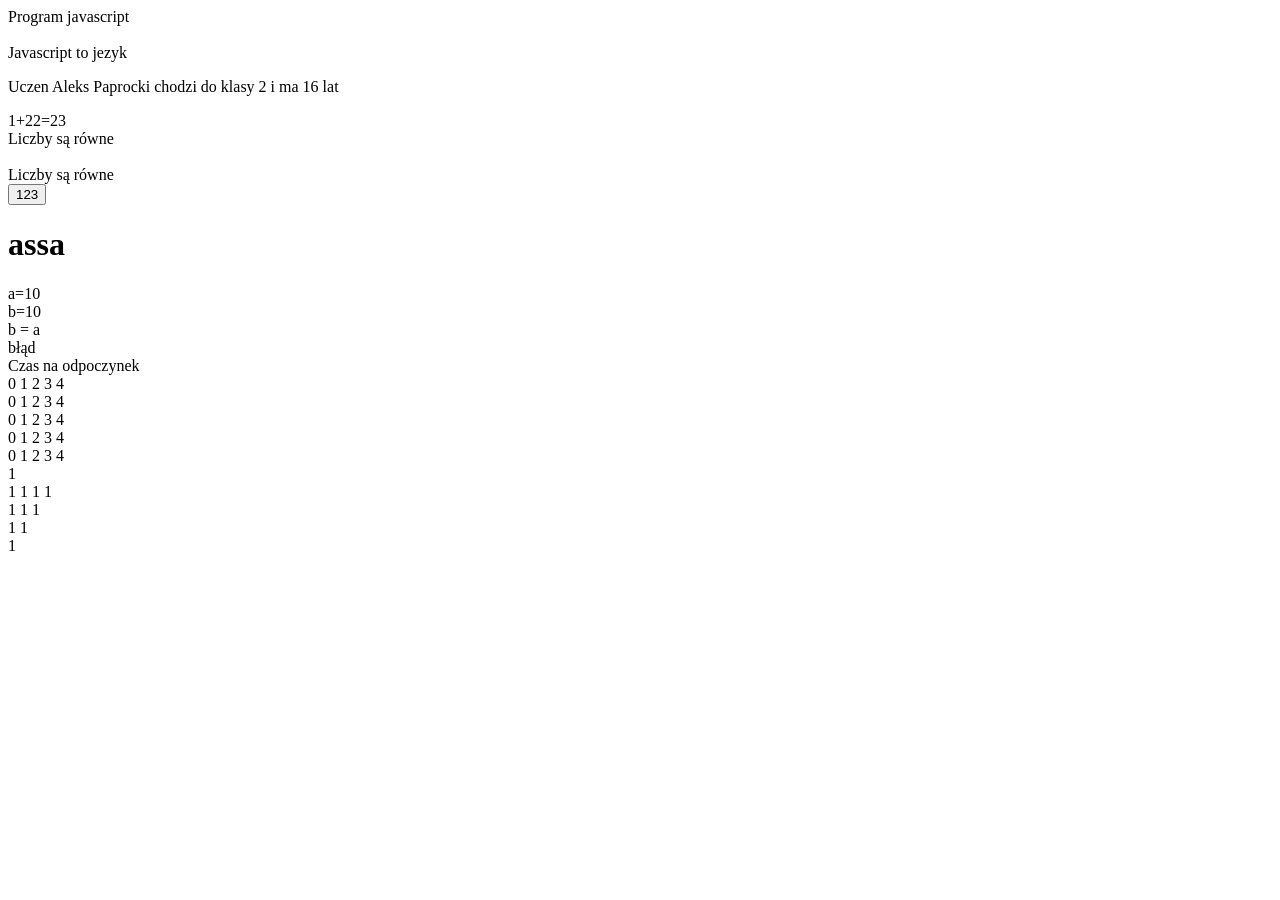
<file: index.html>
<!DOCTYPE html>
<html lang="en">
<head>
    <meta charset="UTF-8">
    <meta http-equiv="X-UA-Compatible" content="IE=edge">
    <meta name="viewport" content="width=device-width, initial-scale=1.0">
    <title>Document</title>
    <script src ="skrypt.js"></script>
</head>
<body>
    <button id="1" onclick="funkcja()">123</button>
    <h1>assa</h1>
    <h2></h2>
    <script>
        document.write("a="+a+"<br>b="+b)
if(a>b){
    document.write("<br>a > b")
}
else if(b>a){
    document.write("<br>b > a")
}
else{
    document.write("<br>b = a")
}

switch(a*b){
    case 10:
        document.write("Wynik to 10")
        break;
    case 40:
        document.write("Wynik to 40")
        break;
    case 120:
        document.write("Wynik to 120")
        break;
    default:
    document.write("<br>błąd")
    break;
}

const dz = new Date();
let tygodnia = dz.getDay();
switch(tygodnia){
    case 1:
        var dzien="poniedzialek"
        break;
    case 2:
        var dzien="wtorek"
        break;
    case 3:
        var dzien="sroda"
        break;
    case 4:
        var dzien="czwartek"
        break;
    case 5:
        var dzien="piatek"
        break;
    case 6:
        var dzien="sobota"
        break;
    case 7:
        var dzien="niedziela"
        break;
}

document.write("<br>")
switch (dzien) {
    case "poniedziałek":
        document.write("Cały dzień tygodnia przed nami")
        break;
    case "wtorek":
        document.write("Kiedy bedzie wolne?")
        break;
    case "sroda":
        document.write("Dopiero srodek tygodnia")
        break;
    case "czwartek":
        document.write("Juz czwartek")
        break;
    case "piatek":
        document.write("Wreszcie piatek")
        break;
    case "sobota":
        document.write("Czas na odpoczynek")
        break;
    case "niedziela":
        document.write("Jutro znowu poniedzialek")
        break;
    default:
        document.write("Błąd")
        break;
}
document.write("<br>")
for(var j=0; j<5; j++){
    for(var i=0; i<5; i++){
        document.write(i + " ")
    }
    document.write("<br>")
}

var y=1;
var z=1;
for(var j=1; j<6; j++){
    for(; i<6; i++){
        document.write(y+"  ")
    }

z=z+1;
i=z;
document.write("<br>")
}
    </script>
</body>
</html>
</file>
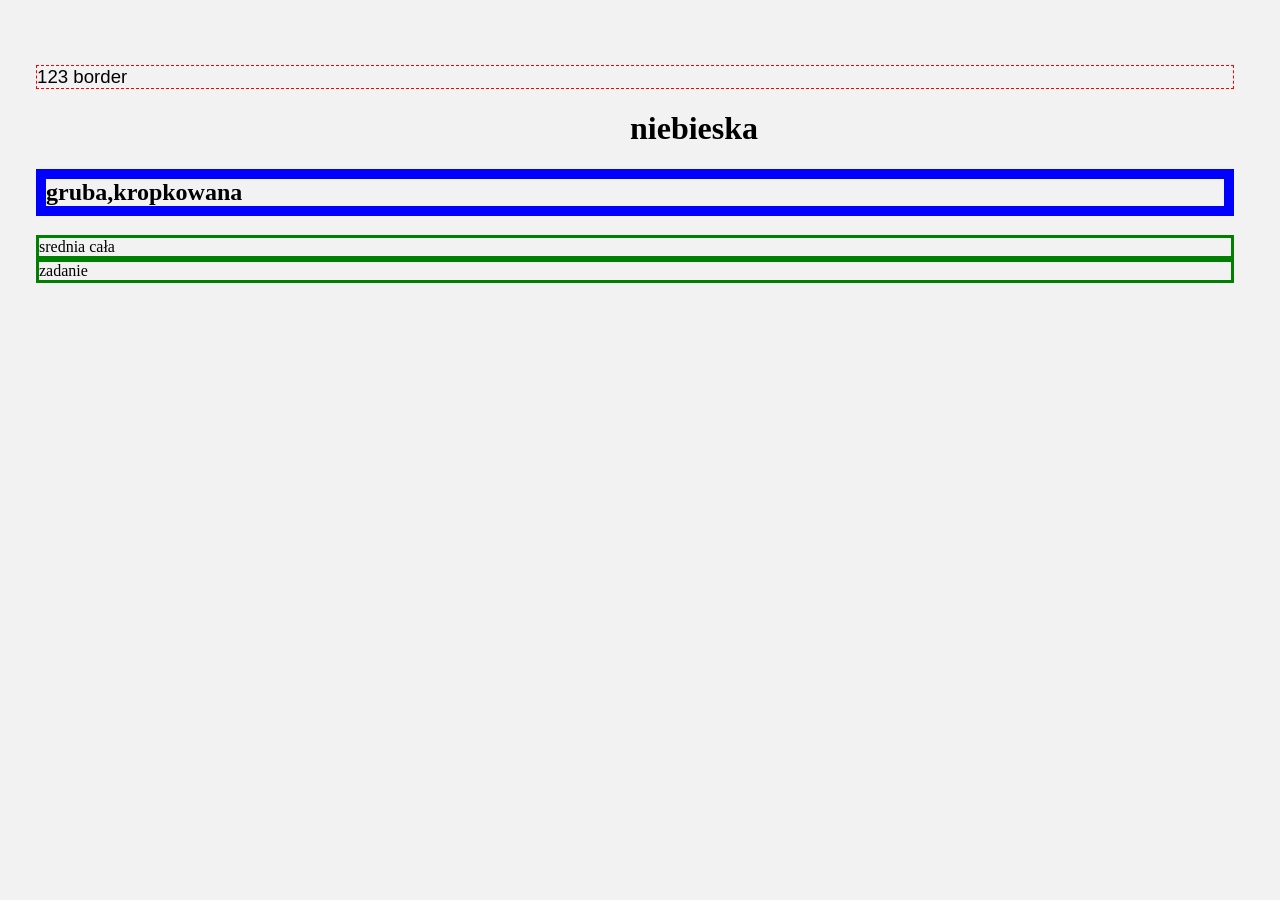
<file: cw1/index.html>
<!DOCTYPE html>
<html lang="en">
<head>
    <meta charset="UTF-8">
    <meta http-equiv="X-UA-Compatible" content="IE=edge">
    <meta name="viewport" content="width=device-width, initial-scale=1.0">
    <title>Praca 1</title>
    <link rel="stylesheet" href="style.css">
</head>
<body>

    <p>
       123 border
    </p>

    <h1>
      niebieska
    </h1>

    <h2>
        gruba,kropkowana
    </h2>

    <div>
        srednia cała
    </div>
    <div id = 'zadanie'>
        zadanie
    </div>


    
</body>
</html>
</file>
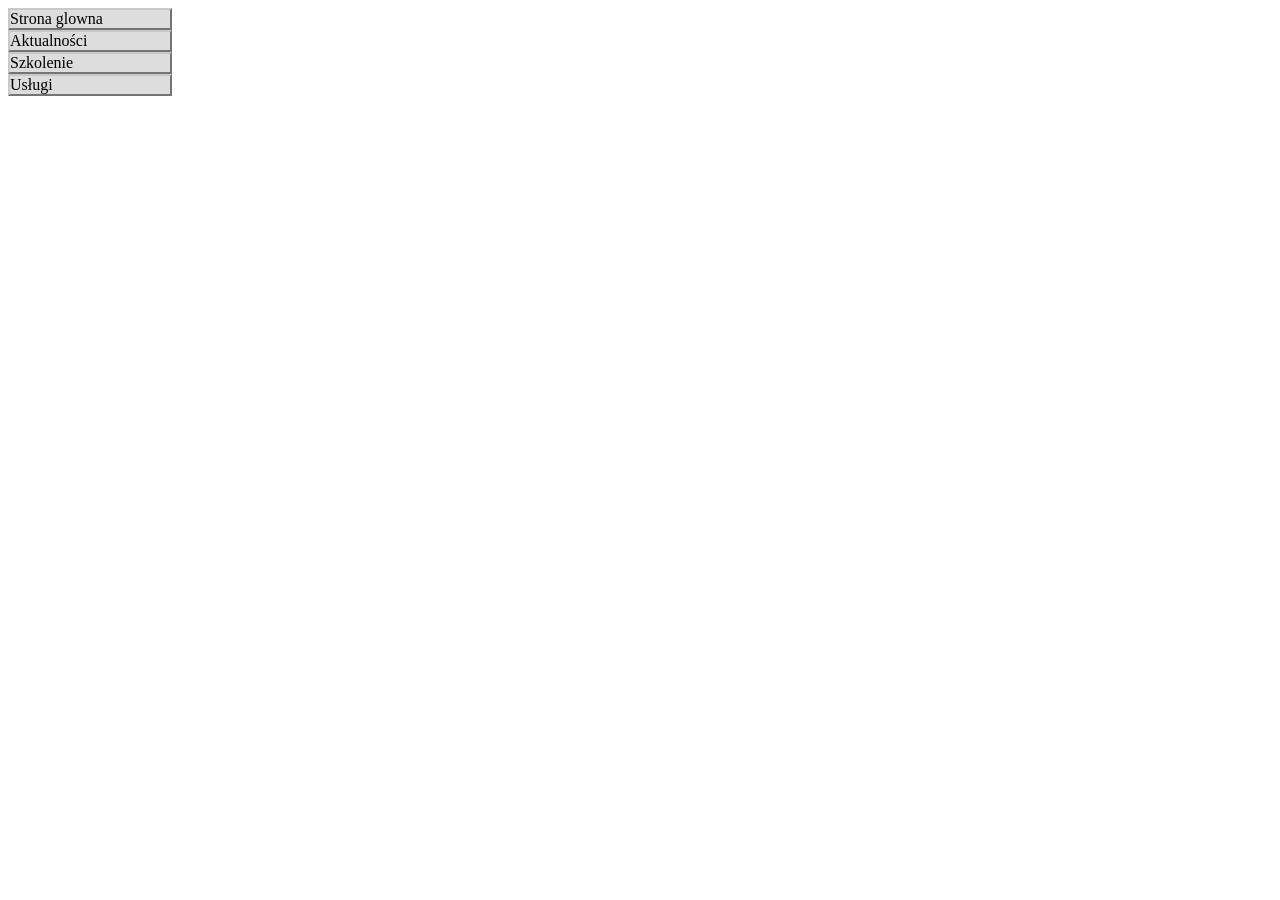
<file: nav/index.html>
<!DOCTYPE html>
<html lang="en">
<head>
    <meta charset="UTF-8">
    <meta http-equiv="X-UA-Compatible" content="IE=edge">
    <meta name="viewport" content="width=device-width, initial-scale=1.0">
    <title>Nv</title>
    <style>
        ul{
            list-style-type: none;
            margin: 0px;
            padding: 0px;
            width: 100px;
        }
        li a{
            display: block;
            background-color: #dddddd;
        }
        ul a:hover{
            color:blue;
            border-style: inset;
            padding: 6px 3px 3px 6px;
        }
        ul a:link, ul a:visited{
            text-decoration: none;
            display:block;
            width: 160px;
            color: black;
            border: 2px outset #c8c8c8;
        }
    </style>
</head>
<body>
    <div>
    <ul>
        <li><a href="index.html">Strona glowna</a></li>
        <li><a href="aktualności.html">Aktualności</a></li>
        <li><a href="szkolenie.html">Szkolenie</a></li>
        <li><a href="usługi.html">Usługi</a></li>
    </ul>
    </div>
</body>
</html>
</file>
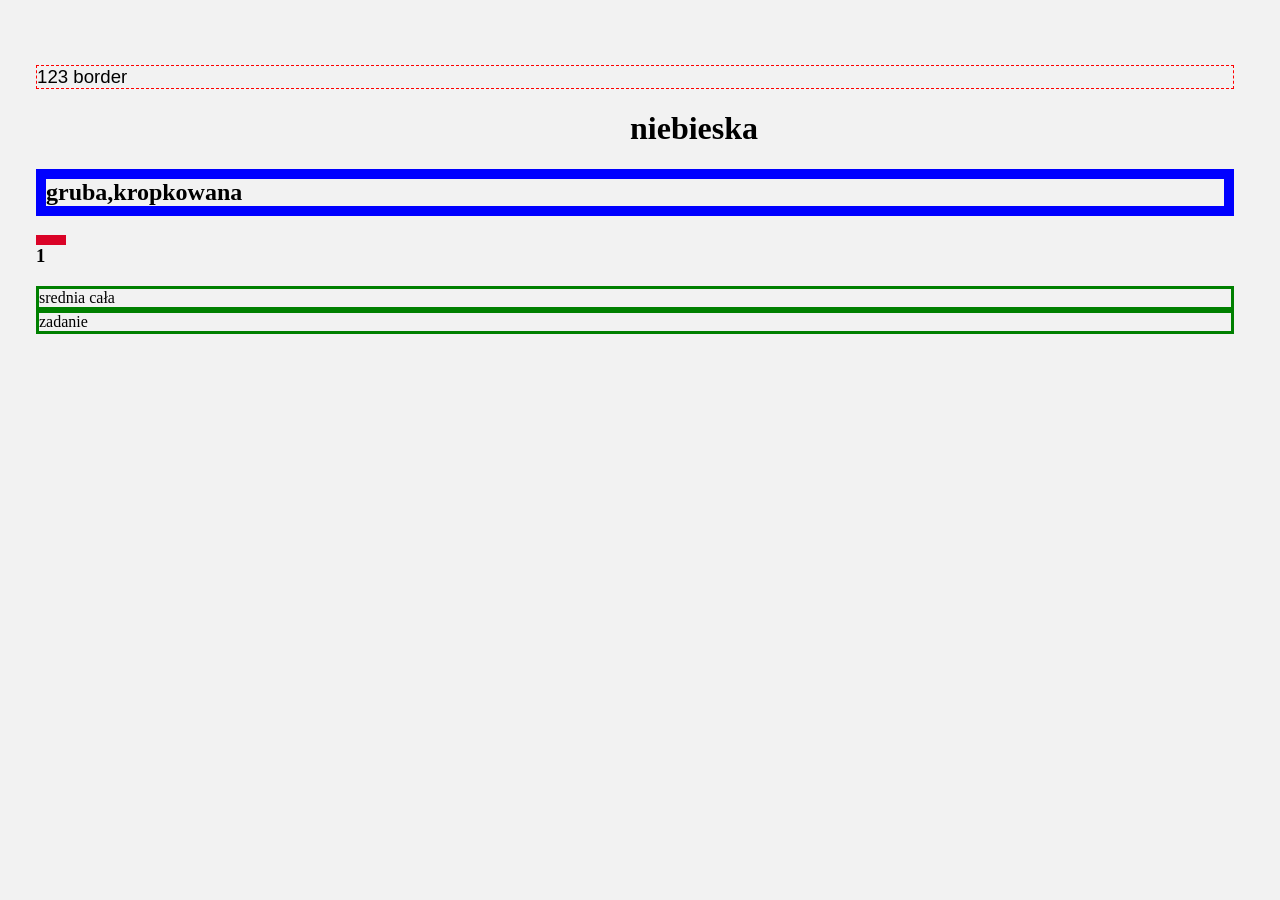
<file: szkola-1/index.html>
<!DOCTYPE html>
<html lang="en">
<head>
    <meta charset="UTF-8">
    <meta http-equiv="X-UA-Compatible" content="IE=edge">
    <meta name="viewport" content="width=device-width, initial-scale=1.0">
    <title>Praca 1</title>
    <link rel="stylesheet" href="style.css">
</head>
<body>

    <p>
       123 border
    </p>

    <h1>
      niebieska
    </h1>

    <h2>
        gruba,kropkowana
    </h2>
    <h3>
        1
        </h3>

    <div>
        srednia cała
    </div>
    <div id = 'zadanie'>
        zadanie
    </div>
    
    
    
</body>
</html>
</file>
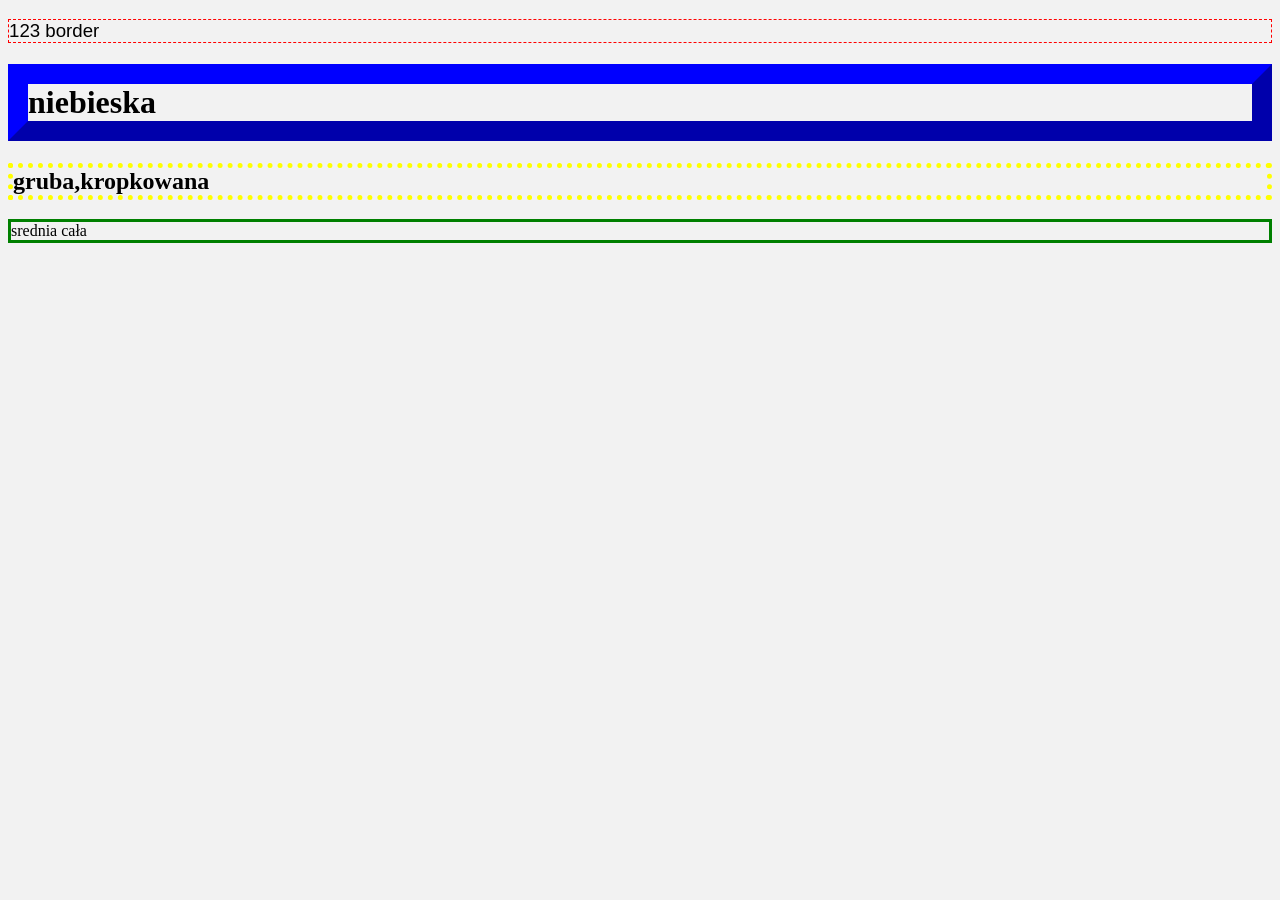
<file: TABELE/index.html>
<!DOCTYPE html>
<html lang="en">
<head>
    <meta charset="UTF-8">
    <meta http-equiv="X-UA-Compatible" content="IE=edge">
    <meta name="viewport" content="width=device-width, initial-scale=1.0">
    <title>Praca 1</title>
    <link rel="stylesheet" href="style.css">
</head>
<body>

    <p>
       123 border
    </p>

    <h1>
      niebieska
    </h1>

    <h2>
        gruba,kropkowana
    </h2>

    <div>
        srednia cała
    </div>


    
</body>
</html>
</file>
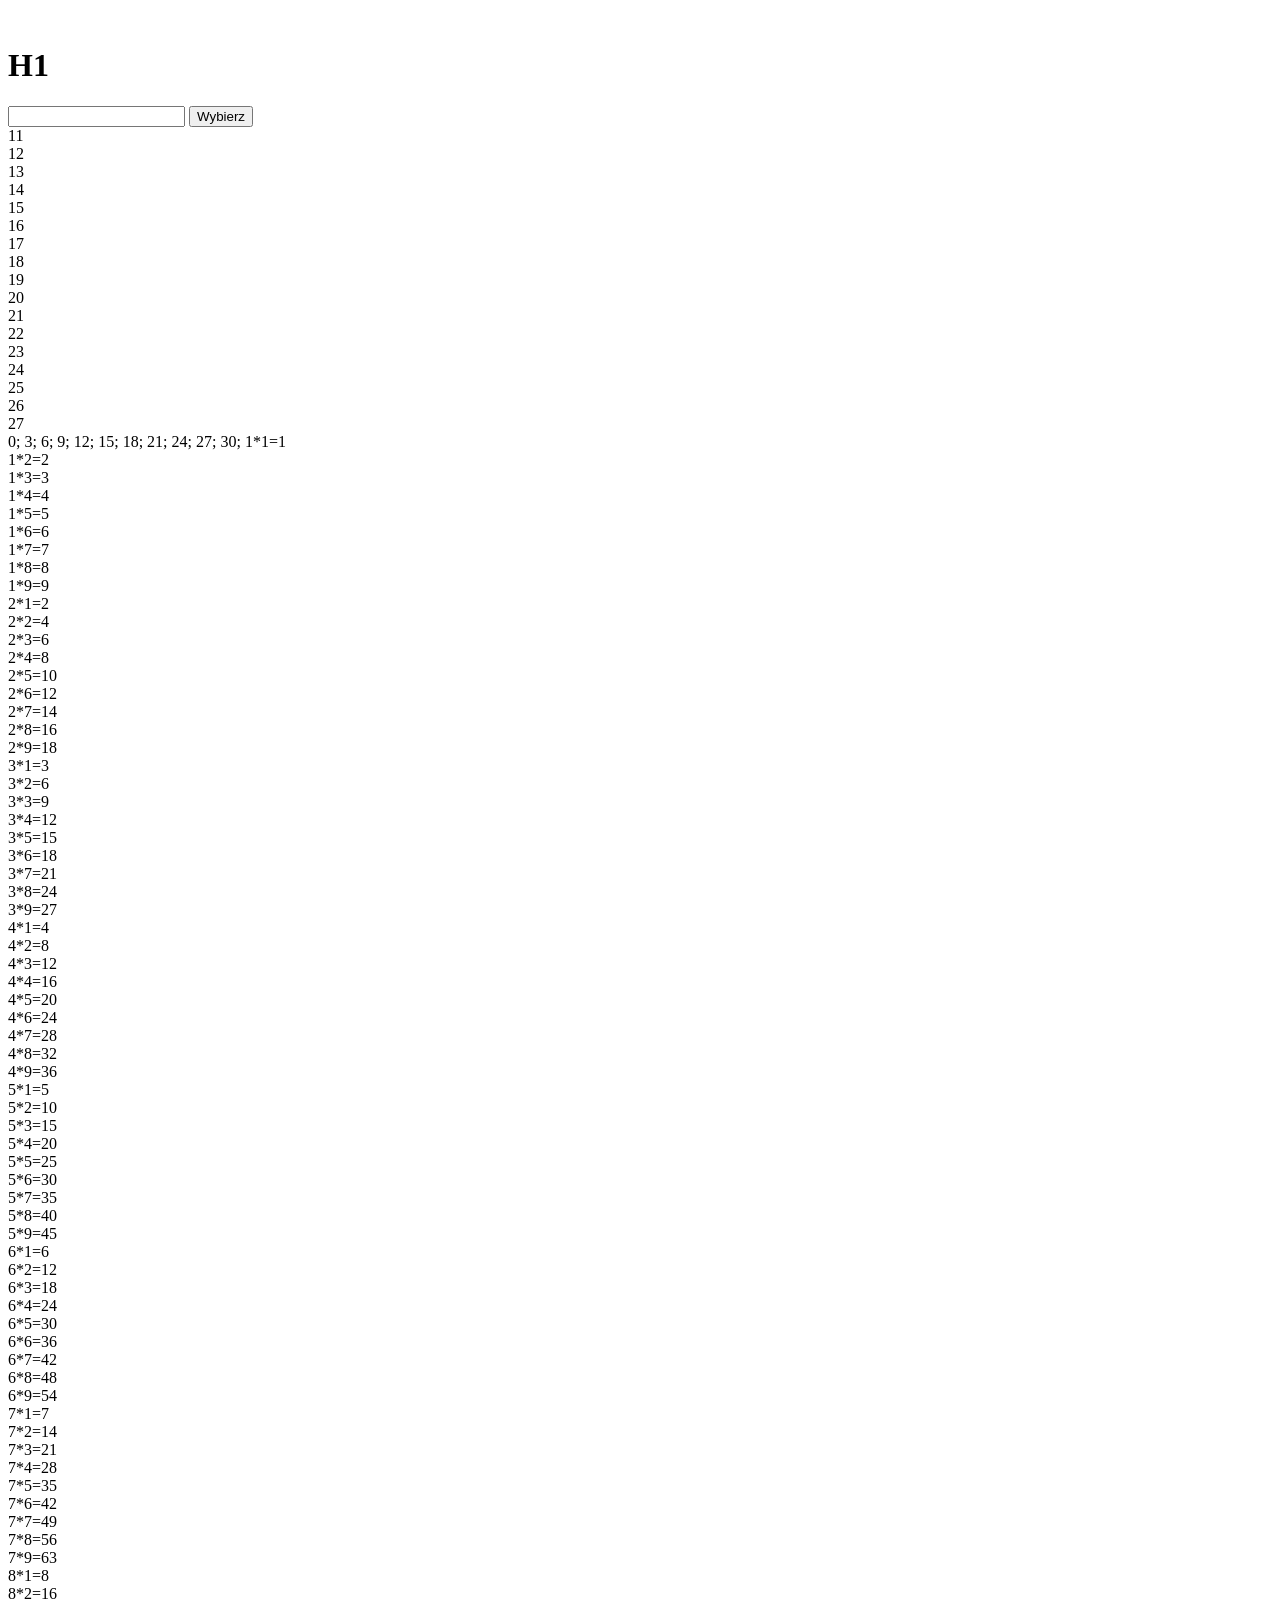
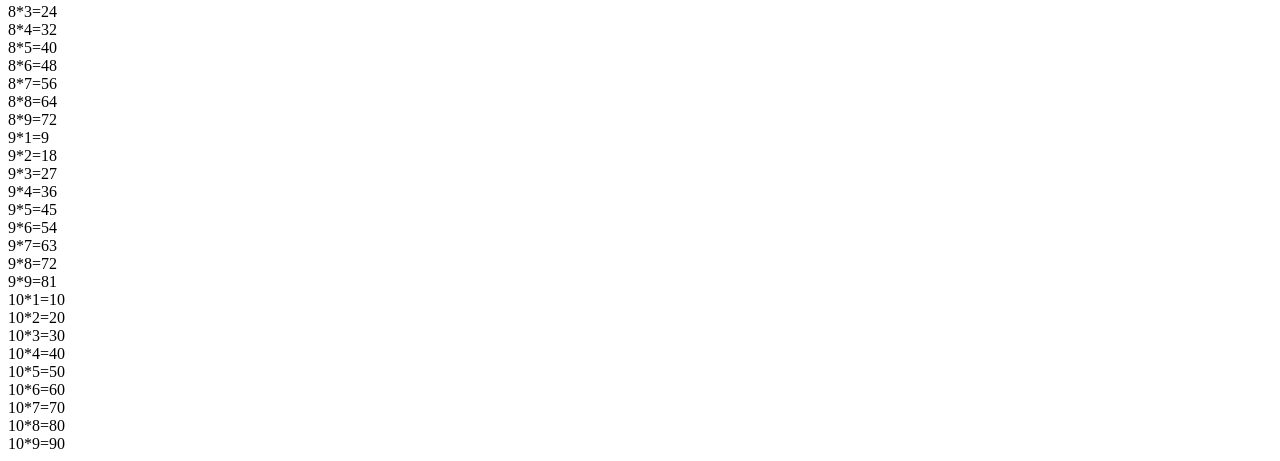
<file: 1.html>
<!DOCTYPE html>
<html lang="en">
<head>
    <meta charset="UTF-8">
    <meta http-equiv="X-UA-Compatible" content="IE=edge">
    <meta name="viewport" content="width=device-width, initial-scale=1.0">
    <title>Skrypt</title>
    <link rel="icon" href="https://www.imgacademy.com/themes/custom/imgacademy/images/helpbox-contact.jpg">
</head>
<body>
    <br>
    <h1 id="h1">H1</h1>
    <input id="numer" type="number">
    <button id="prz1" onclick="funkcja()">Wybierz</button>
    <br>
    <script>
        var x=10
        while (x<27) {
            var x=++x;
            document.write(x+"<br>");
        }

        for(var i=0; i<=30; i++){
            if((i % 3) !=0){
                continue;
            }
            document.write(i+"; ");
        }

        for(var n=1;n<=10;n++){
            for(var m=1;m<10;m++){
                document.write(n,"*",m,"=",(n*m),"<br>");
            }
        }


        function funkcja(){
            var numer = document.getElementById("numer").value;
            console.log(numer);
            document.getElementById("h1").style.fontSize= numer;
        }
    </script>




</body>
</html>
</file>
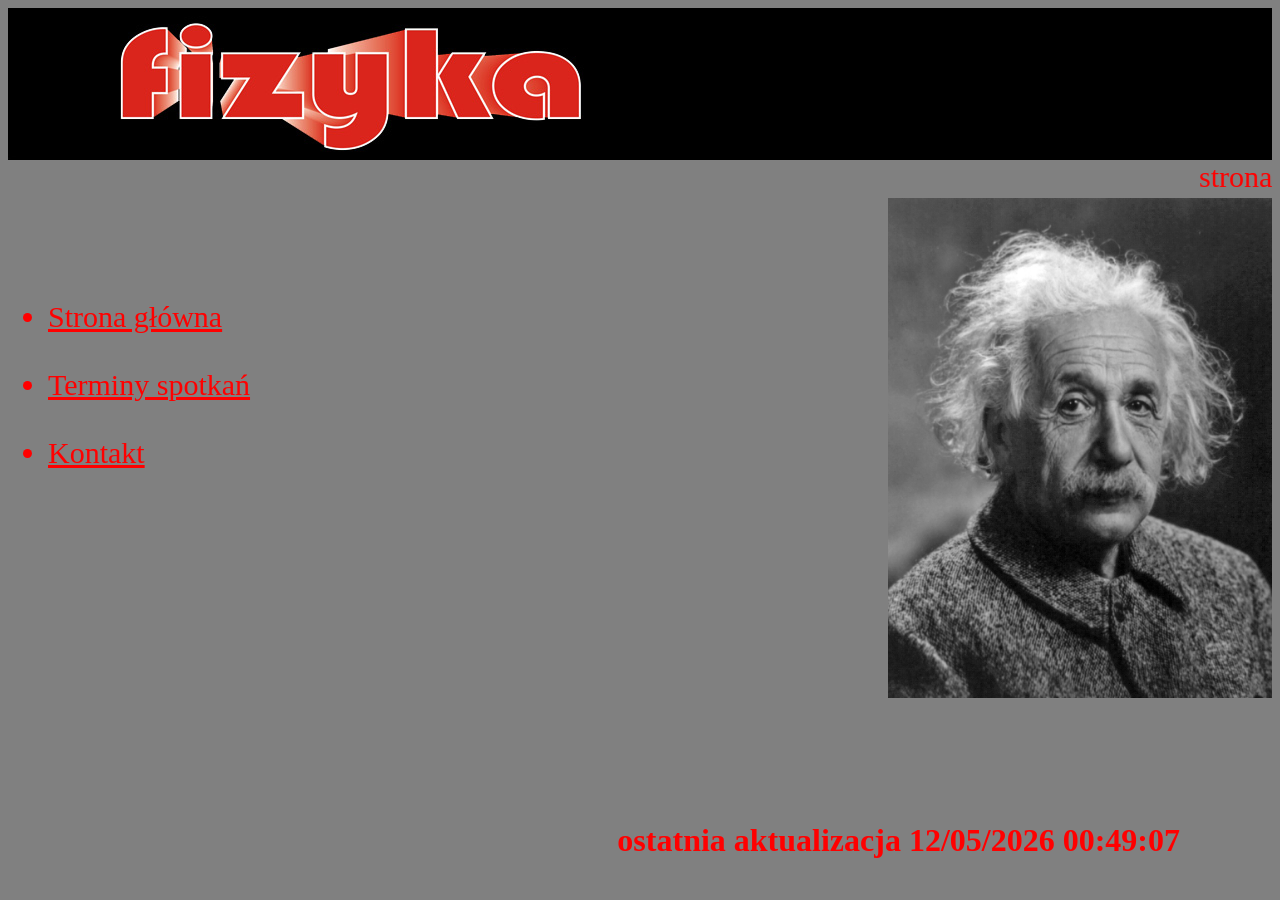
<file: strona.html>
<!DOCTYPE html>
<html lang="en">
<head>
    <meta charset="UTF-8">
    <meta http-equiv="X-UA-Compatible" content="IE=edge">
    <meta name="viewport" content="width=device-width, initial-scale=1.0">
    <title>Strona</title>
    <link rel = "Stylesheet" href = "style/style.css">
</head>
<body>
    <header>
        <img src = "baner.jpg">
    </header>
<marquee>strona internetowa kołą fizycznego</marquee>
    <section id="lewy">
        <br><br><br><br>
    <div class = "menu">
        <ul>
            <li><a href = "strona.html">Strona główna</a></li><br>
            <li><a href = "termiony.html">Terminy spotkań</a></li><br>
            <li><a href = "mailto:kontakt@pl.pl">Kontakt</a></li><br>
        </ul>
    </div>
</section>
<section id="prawy">
    <img src = "zdjecie.jpg">
</section>
<footer>
        <h1 id = "zmiana">ostatnia aktualizacja <script src = "skrypty/aktualizacja.js"></script></h1>

    </footer>
</body>
</html>
</file>
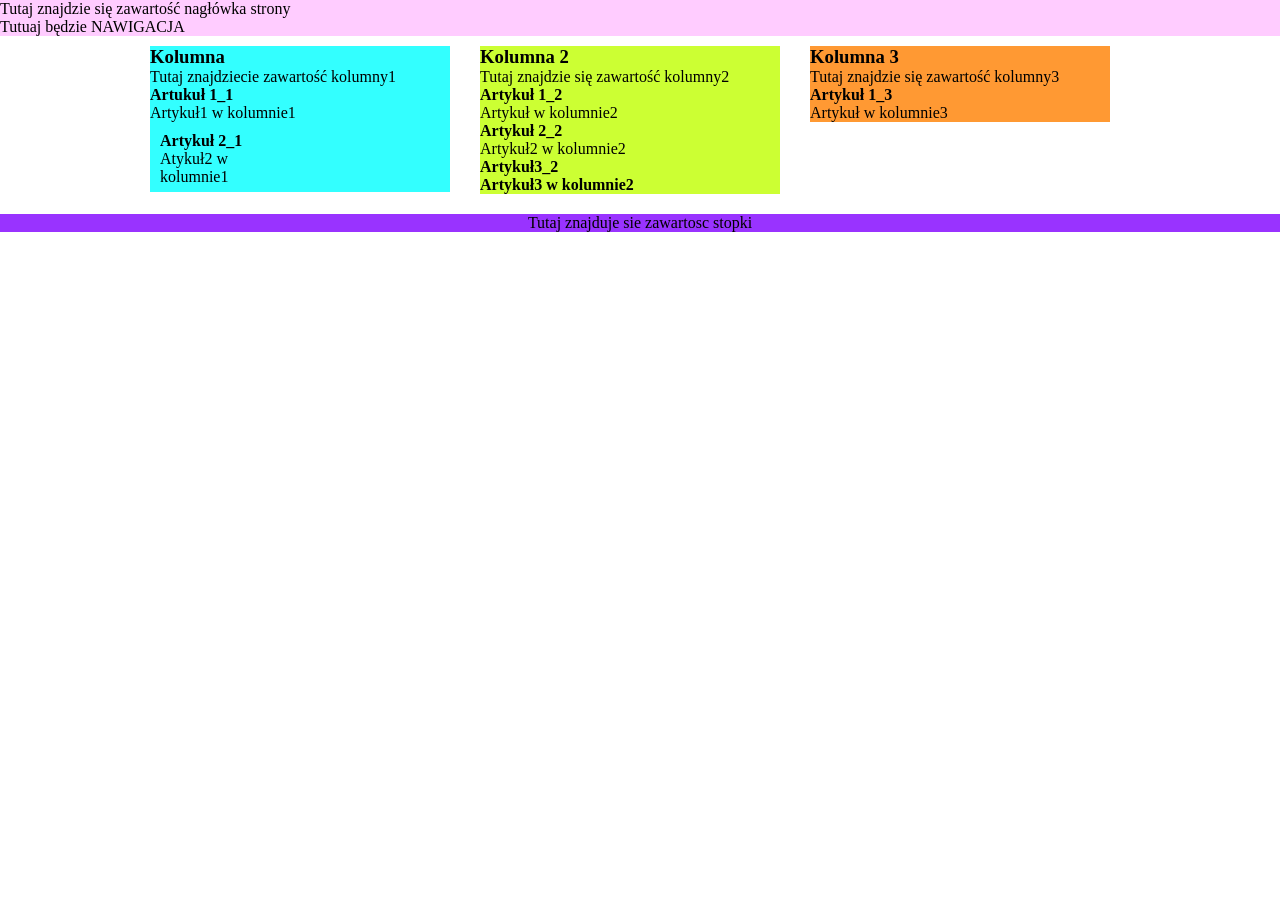
<file: zadanie.html>
<!DOCTYPE html>
<!-- saved from url=(0031)http://localhost:5500/main.html -->
<html lang="pl-PL"><head><meta http-equiv="Content-Type" content="text/html; charset=UTF-8">
        <title>zadanie</title>
        
        <style>
            *{
                margin: 0px;
                padding: 0px;
            }
            section{
                overflow: hidden;
            }
            #naglowek{
                width: 100%;
                background-color: #FCF;
            }
            
            #ramka{
                width: 1000px;
                margin-right: auto;
                margin-left: auto;
            }
            #stopka{
                width: 100%;
                background-color: #93f;
                clear: both;
                text-align: center;
            }
            .kolumny{
                width: 30%;
                margin-top: 10px;
                margin-right: 2%;
                margin-bottom: 2%;
                margin-left: 10px;
            }
            #kol1{
                float: left;
                background-color: #3ff;
            }
            #kol2{
                float: left;
                background-color: #CF3;
            }
            #kol3{
                float: left;
                background-color: #F93;
            }
        </style>
</head><body>
    <header id="naglowek">
        Tutaj znajdzie się zawartość nagłówka strony 
        <nav>Tutuaj będzie NAWIGACJA</nav>
    </header>
    <div id="ramka">
        <section class="kolumny" id="kol1">
                <h3>Kolumna</h3>
                Tutaj znajdziecie zawartość kolumny1
            <article class="artyk" id="arl_1">
                <h4>Artukuł 1_1</h4>
                Artykuł1 w kolumnie1
            </article>
            <article class="kolumny" id="ar2_1">
                <h4>Artykuł 2_1</h4>
                Atykuł2 w kolumnie1
            </article>
        </section>
        <section class="kolumny" id="kol2">
                <h3>Kolumna 2</h3>
                Tutaj znajdzie się zawartość kolumny2 
                <article class="artyk" id="arl1_2">
                    <h4>Artykuł 1_2</h4>
                    Artykuł w kolumnie2
                </article>
                <article class="artyk" id="ar2_2">
                    <h4>Artykuł 2_2</h4>
                    Artykuł2 w kolumnie2
                </article>
                <article class="artyk" id="ar3_2">
                    <h4>Artykuł3_2</h4><h4>
                    Artykuł3 w kolumnie2
                </h4></article>
            </section>
            <section class="kolumny" id="kol3">
                <h3>Kolumna 3</h3>
                Tutaj znajdzie się zawartość kolumny3
                <article class="artyk" id="arl_3">
                    <h4>Artykuł 1_3</h4>
                    Artykuł w kolumnie3
                    </article>
                </section></div>
<footer id="stopka">
    Tutaj znajduje sie zawartosc stopki
</footer>
<!-- Code injected by live-server -->
<script>
	// <![CDATA[  <-- For SVG support
	if ('WebSocket' in window) {
		(function () {
			function refreshCSS() {
				var sheets = [].slice.call(document.getElementsByTagName("link"));
				var head = document.getElementsByTagName("head")[0];
				for (var i = 0; i < sheets.length; ++i) {
					var elem = sheets[i];
					var parent = elem.parentElement || head;
					parent.removeChild(elem);
					var rel = elem.rel;
					if (elem.href && typeof rel != "string" || rel.length == 0 || rel.toLowerCase() == "stylesheet") {
						var url = elem.href.replace(/(&|\?)_cacheOverride=\d+/, '');
						elem.href = url + (url.indexOf('?') >= 0 ? '&' : '?') + '_cacheOverride=' + (new Date().valueOf());
					}
					parent.appendChild(elem);
				}
			}
			var protocol = window.location.protocol === 'http:' ? 'ws://' : 'wss://';
			var address = protocol + window.location.host + window.location.pathname + '/ws';
			var socket = new WebSocket(address);
			socket.onmessage = function (msg) {
				if (msg.data == 'reload') window.location.reload();
				else if (msg.data == 'refreshcss') refreshCSS();
			};
			if (sessionStorage && !sessionStorage.getItem('IsThisFirstTime_Log_From_LiveServer')) {
				console.log('Live reload enabled.');
				sessionStorage.setItem('IsThisFirstTime_Log_From_LiveServer', true);
			}
		})();
	}
	else {
		console.error('Upgrade your browser. This Browser is NOT supported WebSocket for Live-Reloading.');
	}
	// ]]>
</script>

</body></html>
</file>
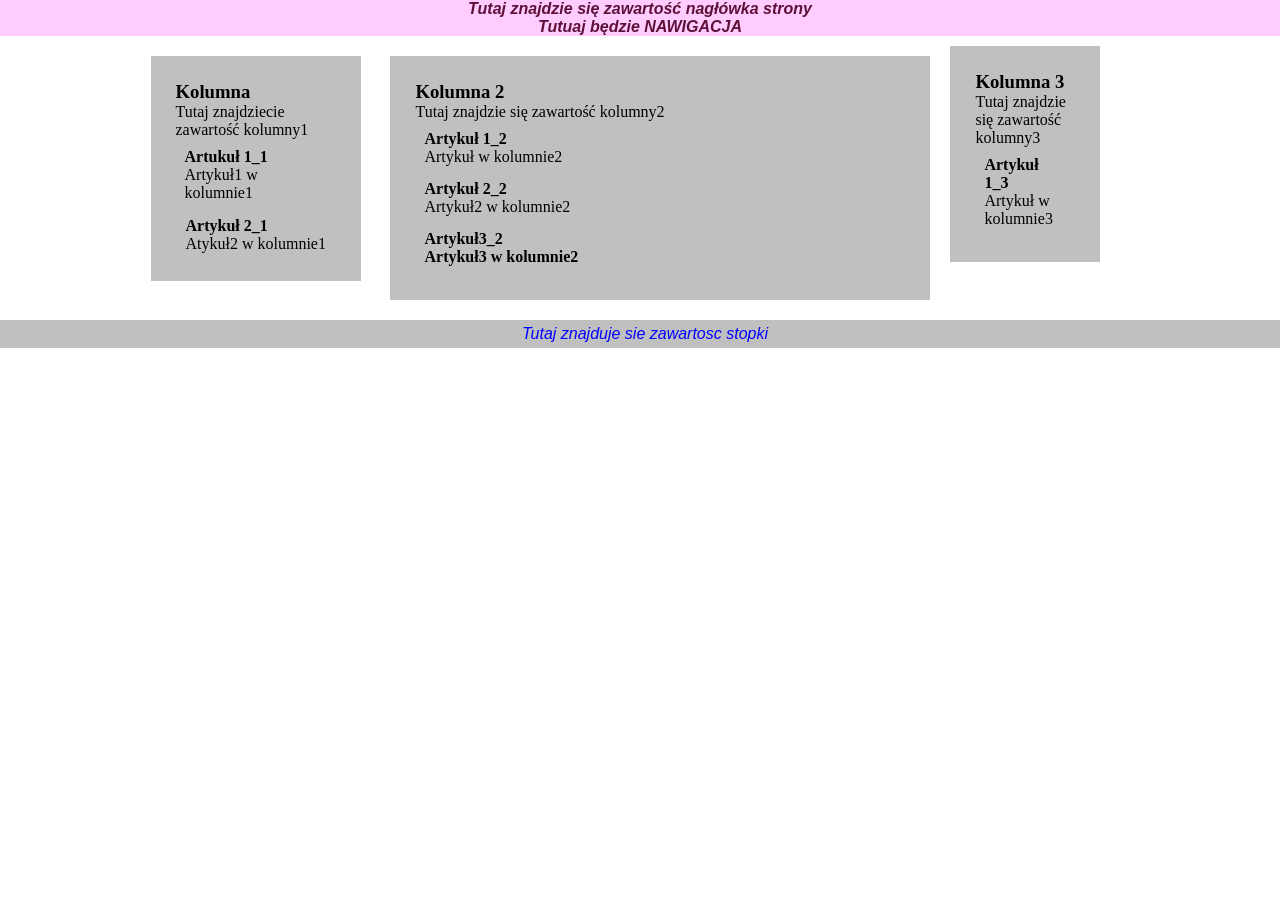
<file: 123/strona.html>
<!DOCTYPE html>
<html lang="en">
<head>
    <meta charset="UTF-8">
    <meta http-equiv="X-UA-Compatible" content="IE=edge">
    <meta name="viewport" content="width=device-width, initial-scale=1.0">
    <title>123</title>
    <style>
        *{
            margin: 0px;
            padding:0px;
        }
        section{
            overflow: hidden;
            padding: 25px;
        }
        #ramka{
            width: 999px;
            margin-right: auto;
            margin-left: auto;
        }
        #naglowek{
            width: 100%;
            background-color: #fcf;
            color: #5e1138;
            font-family: Arial;
            font-style:italic;
            text-align: center;
            font-weight: bold;
        }
        #stopka{
            width: 100%;
            background-color: #c0c0c0;
            color: blue;
            font-family: Arial;
            font-style: italic;
            padding: 5px;
            text-align: center;
            clear:both;
            
        }
        .kolumny{
            margin-top: 10px;
            margin-right: 2%;
            margin-bottom: 2%;
            margin-left: 10px;
            background-color: #c0c0c0;
        }
        .artyk{
            
            padding: 5px;
            margin: 4px;
        }
        #kol1{
            float: left;
            width: 160px;
        }
        #kol2{
            float: left;
            width: 490px;
        }
        #kol3{
            width: 100px;
        }
        ul{
            list-style-type: none;
            margin: 0;
            padding: 0;
            overflow: hidden;
            background-color: #33415d;
        }
        li{
            float: left;
        }
        li a{
            display: block;
            color: white;
            text-align: center;
            padding: 14px 16px;
            text-decoration: #0d6ba1;
        }
        li a:hover{
            background-color: #0d6ba1;
        }
    </style>
</head>
<body>
    <header id="naglowek">
        Tutaj znajdzie się zawartość nagłówka strony 
        <nav>Tutuaj będzie NAWIGACJA</nav>
    </header>
    <div id="ramka">
        <section class="kolumny" id="kol1">
                <h3>Kolumna</h3>
                Tutaj znajdziecie zawartość kolumny1
            <article class="artyk" id="arl_1">
                <h4>Artukuł 1_1</h4>
                Artykuł1 w kolumnie1
            </article>
            <article class="kolumny" id="ar2_1">
                <h4>Artykuł 2_1</h4>
                Atykuł2 w kolumnie1
            </article>
        </section>
        <section class="kolumny" id="kol2">
                <h3>Kolumna 2</h3>
                Tutaj znajdzie się zawartość kolumny2 
                <article class="artyk" id="arl1_2">
                    <h4>Artykuł 1_2</h4>
                    Artykuł w kolumnie2
                </article>
                <article class="artyk" id="ar2_2">
                    <h4>Artykuł 2_2</h4>
                    Artykuł2 w kolumnie2
                </article>
                <article class="artyk" id="ar3_2">
                    <h4>Artykuł3_2<h4>
                    Artykuł3 w kolumnie2
                </article>
            </section>
            <section class="kolumny" id="kol3">
                <h3>Kolumna 3</h3>
                Tutaj znajdzie się zawartość kolumny3
                <article class="artyk" id="arl_3">
                    <h4>Artykuł 1_3</h4>
                    Artykuł w kolumnie3
                    </article>
                </div>
<footer id ="stopka">
    Tutaj znajduje sie zawartosc stopki
</footer>
    
</body>
</html>
</file>
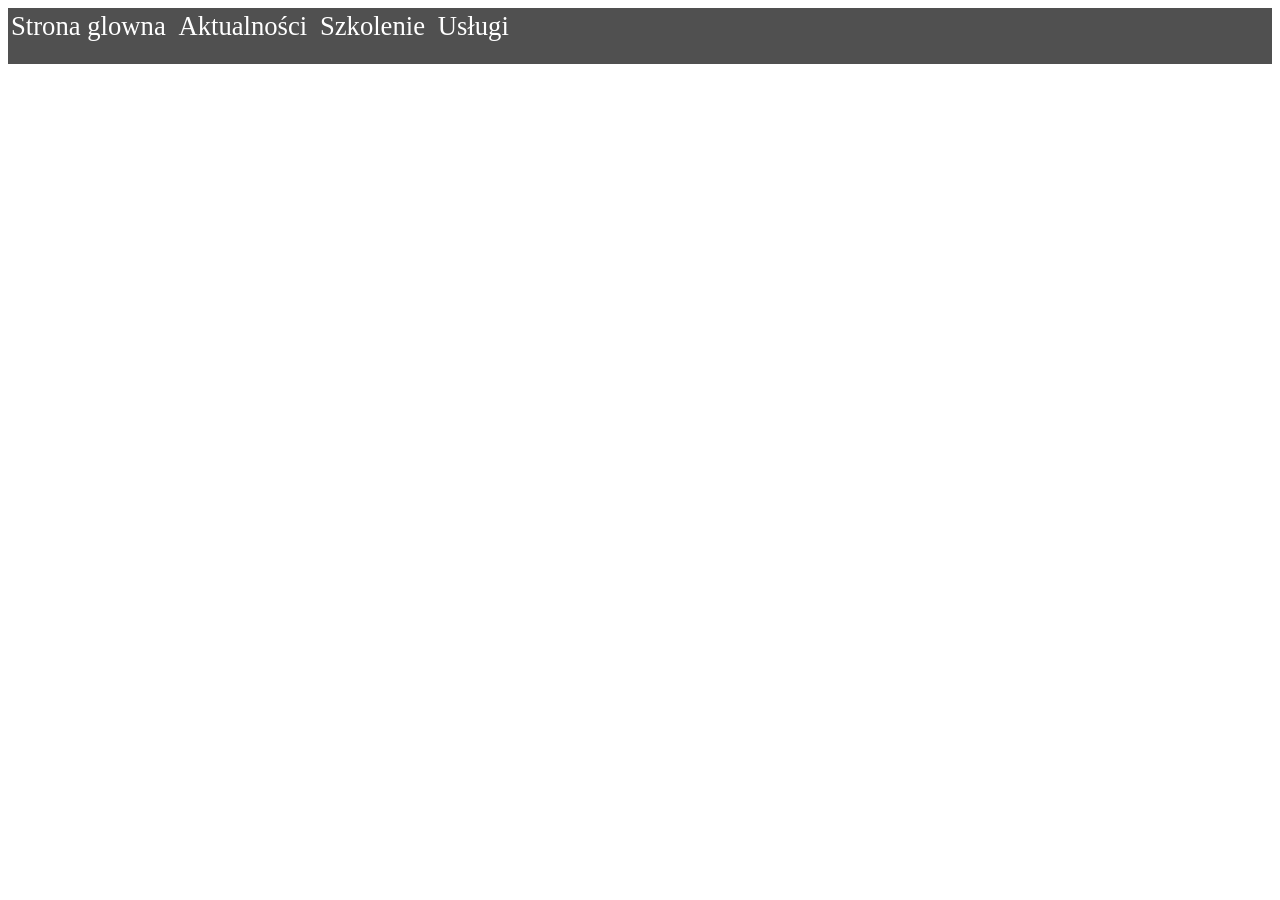
<file: nav/aktualności.html>
<!DOCTYPE html>
<html lang="en">
<head>
    <meta charset="UTF-8">
    <meta http-equiv="X-UA-Compatible" content="IE=edge">
    <meta name="viewport" content="width=device-width, initial-scale=1.0">
    <title>Document</title>
    <style>
        ul{
            list-style-type: none;
            margin: 0px;
            padding: 0px;
            background-color: rgb(80, 80, 80);
            font-size: 20pt;
        }   

        ul li{
            display: inline-block;
        }
        li{
            padding:3px;
            height: 50px;
            text-align: center;
        }

        ul a:link, ul a:visited{
            text-decoration: none;
            color: white;
        }
        /*ul a:hover{
            color:blue;
            border-style: inset;
            padding: 6px 3px 3px 6px;
        }
        */

        li:hover{
            background-color: gray;
        }
    </style>
</head>
<body>
    <ul>
        <li><a href="index.html">Strona glowna</a></li>
        <li><a href="aktualności.html">Aktualności</a></li>
        <li><a href="szkolenie.html">Szkolenie</a></li>
        <li><a href="usługi.html">Usługi</a></li>
    </ul>
</body>
</html>
</file>
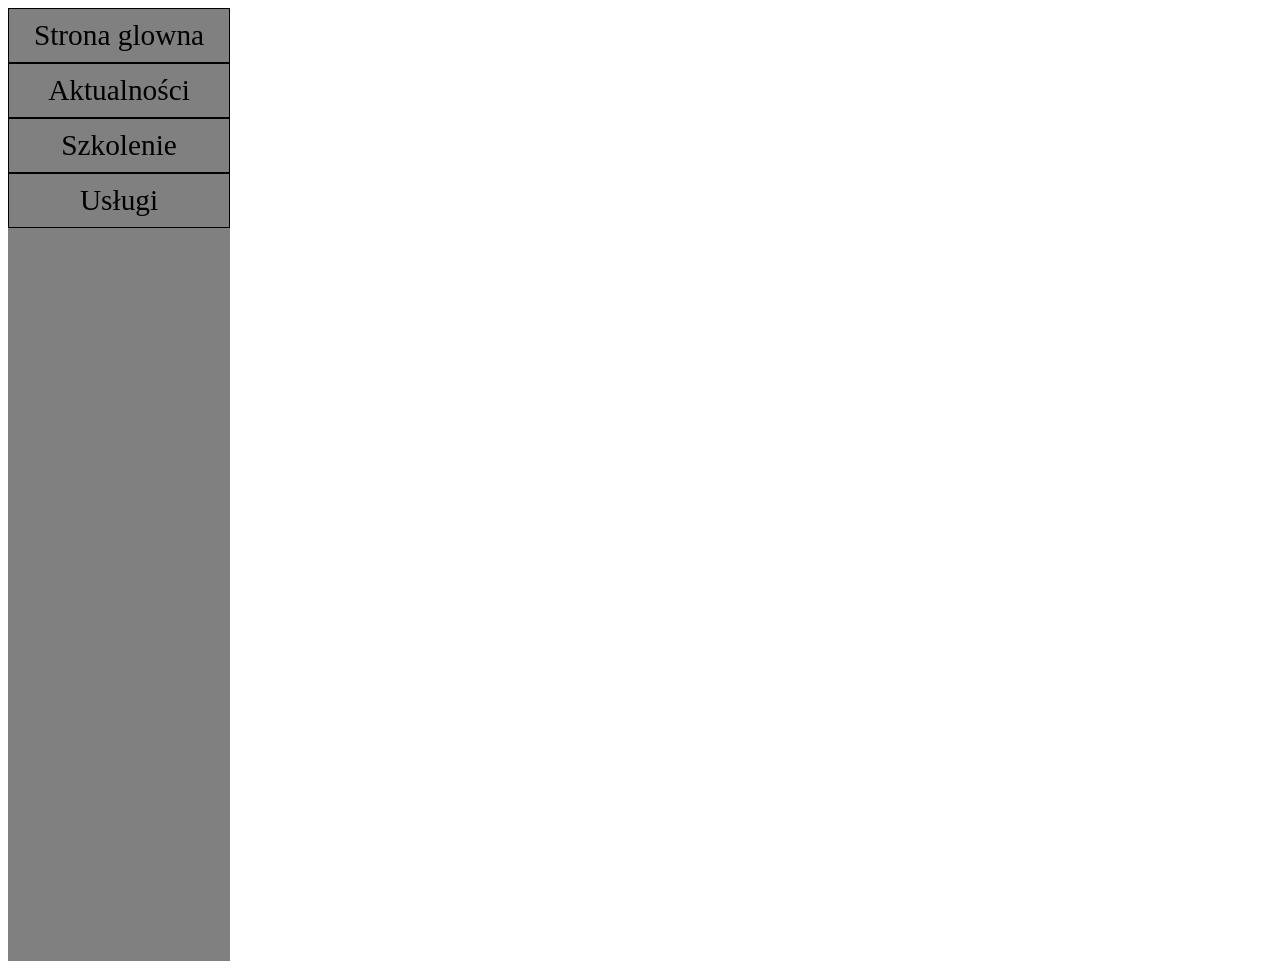
<file: nav/atr.html>
<!DOCTYPE html>
<html lang="en">
<head>
    <meta charset="UTF-8">
    <meta http-equiv="X-UA-Compatible" content="IE=edge">
    <meta name="viewport" content="width=device-width, initial-scale=1.0">
    <title>Document</title>
    <link rel="stylesheet" href="style.css">
</head>
<body>
    <div>
        <ul>
            <li><a href="index.html">Strona glowna</a></li>
            <li><a href="aktualności.html">Aktualności</a></li>
            <li><a href="szkolenie.html">Szkolenie</a></li>
            <li><a href="usługi.html">Usługi</a></li>
        </ul>
    </div>
</body>
</html>
</file>
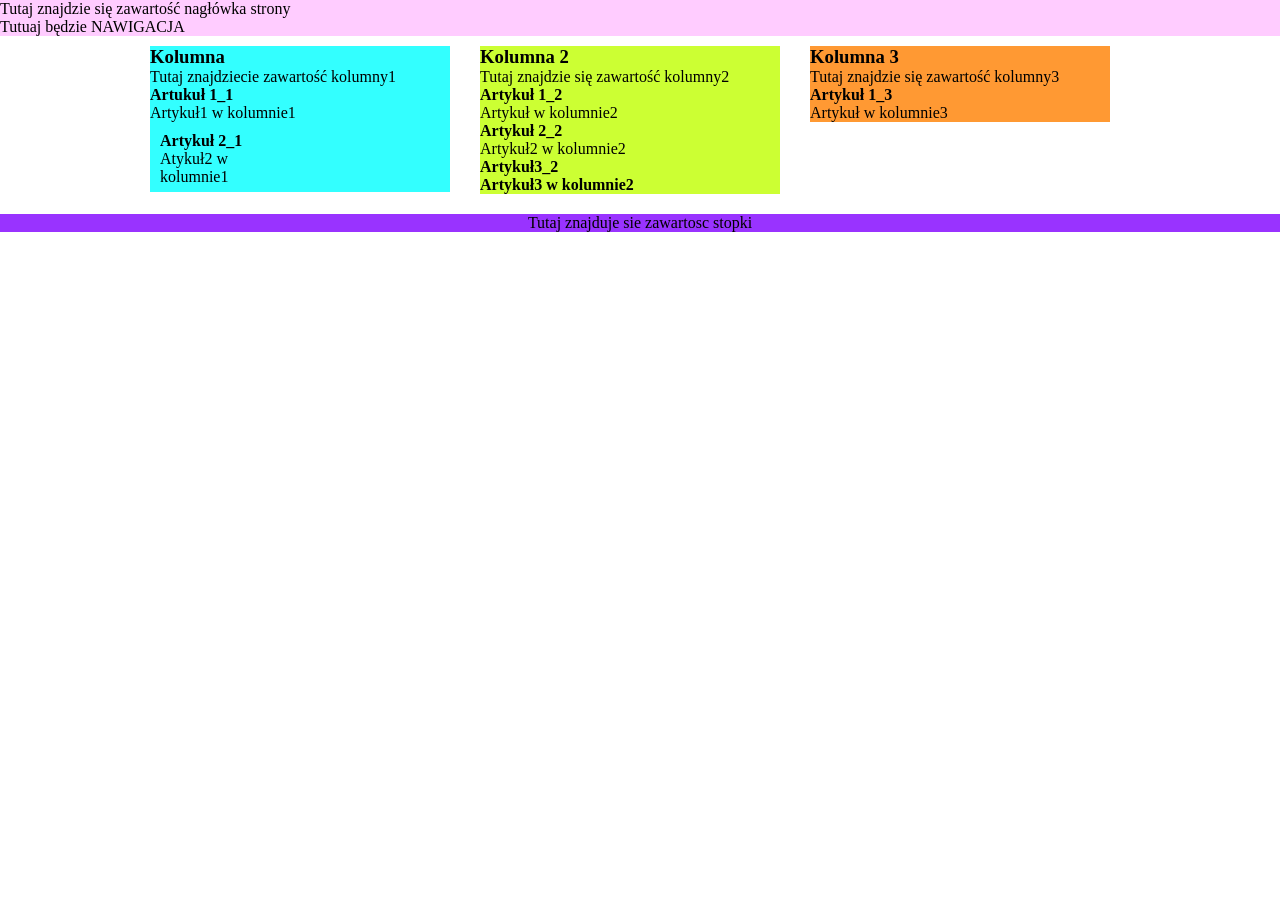
<file: szkola-1/main.html>
<!DOCTYPE html>
<html lang="pl-PL">
    <head>
        <title>zadanie</title>
        <meta charset="UTF-8">
        <style>
            *{
                margin: 0px;
                padding: 0px;
            }
            section{
                overflow: hidden;
            }
            #naglowek{
                width: 100%;
                background-color: #FCF;
            }
            
            #ramka{
                width: 1000px;
                margin-right: auto;
                margin-left: auto;
            }
            #stopka{
                width: 100%;
                background-color: #93f;
                clear: both;
                text-align: center;
            }
            .kolumny{
                width: 30%;
                margin-top: 10px;
                margin-right: 2%;
                margin-bottom: 2%;
                margin-left: 10px;
            }
            #kol1{
                float: left;
                background-color: #3ff;
            }
            #kol2{
                float: left;
                background-color: #CF3;
            }
            #kol3{
                float: left;
                background-color: #F93;
            }
        </style>
<body>
    <header id="naglowek">
        Tutaj znajdzie się zawartość nagłówka strony 
        <nav>Tutuaj będzie NAWIGACJA</nav>
    </header>
    <div id="ramka">
        <section class="kolumny" id="kol1">
                <h3>Kolumna</h3>
                Tutaj znajdziecie zawartość kolumny1
            <article class="artyk" id="arl_1">
                <h4>Artukuł 1_1</h4>
                Artykuł1 w kolumnie1
            </article>
            <article class="kolumny" id="ar2_1">
                <h4>Artykuł 2_1</h4>
                Atykuł2 w kolumnie1
            </article>
        </section>
        <section class="kolumny" id="kol2">
                <h3>Kolumna 2</h3>
                Tutaj znajdzie się zawartość kolumny2 
                <article class="artyk" id="arl1_2">
                    <h4>Artykuł 1_2</h4>
                    Artykuł w kolumnie2
                </article>
                <article class="artyk" id="ar2_2">
                    <h4>Artykuł 2_2</h4>
                    Artykuł2 w kolumnie2
                </article>
                <article class="artyk" id="ar3_2">
                    <h4>Artykuł3_2<h4>
                    Artykuł3 w kolumnie2
                </article>
            </section>
            <section class="kolumny" id="kol3">
                <h3>Kolumna 3</h3>
                Tutaj znajdzie się zawartość kolumny3
                <article class="artyk" id="arl_3">
                    <h4>Artykuł 1_3</h4>
                    Artykuł w kolumnie3
                    </article>
                </div>
<footer id ="stopka">
    Tutaj znajduje sie zawartosc stopki
</footer>
</body>
</html>
</file>
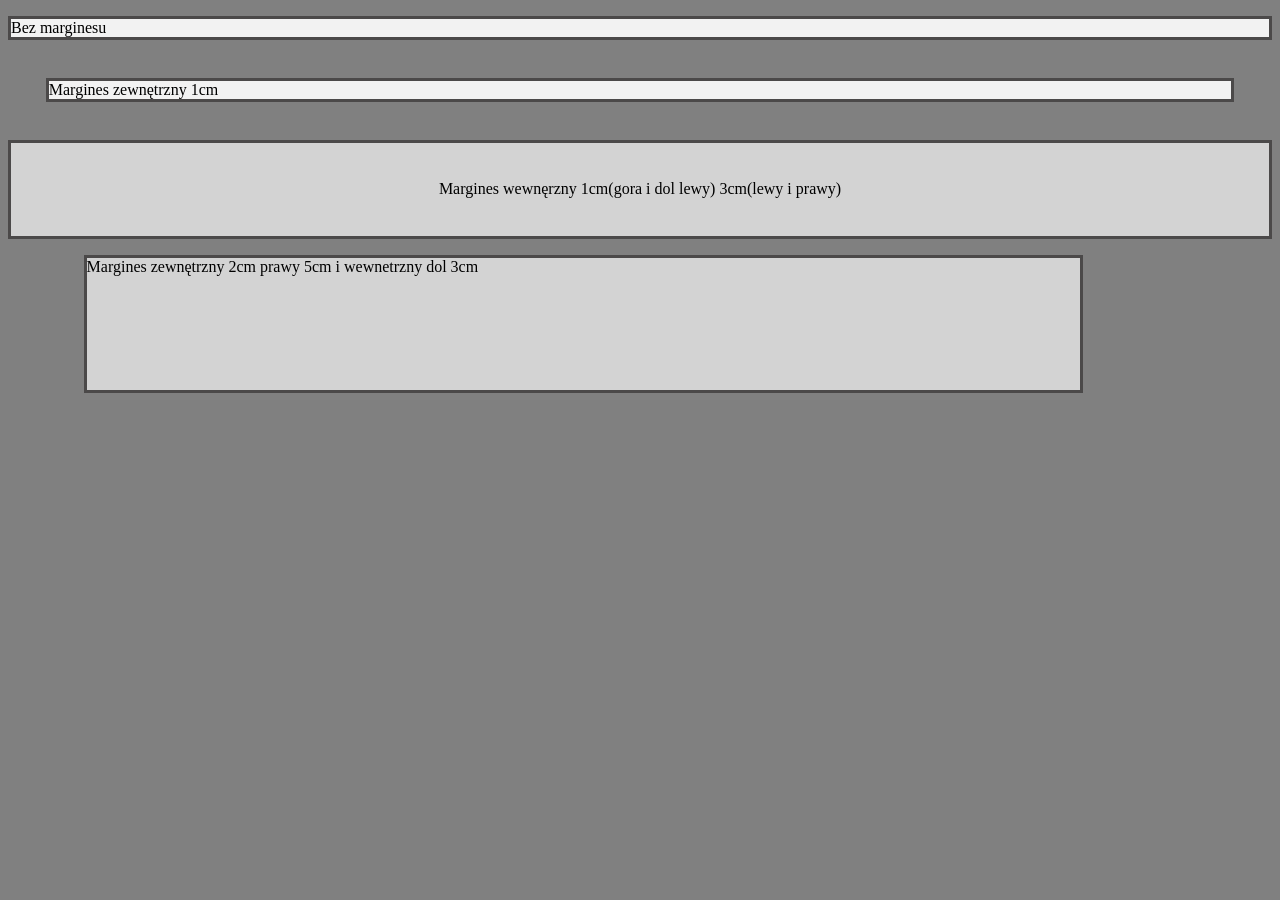
<file: szkola-1/margin.html>
<!DOCTYPE html>
<html lang="en">
<head>
    <meta charset="UTF-8">
    <meta http-equiv="X-UA-Compatible" content="IE=edge">
    <meta name="viewport" content="width=device-width, initial-scale=1.0">
    <title>Document</title>
    <link rel="Stylesheet" href="style1.css">
</head>
<body>
    <p id="m1">
        Bez marginesu
    </p>
    <p id="marg1">
        Margines zewnętrzny 1cm
    </p>
    <p id="marg2">
    Margines wewnęrzny 1cm(gora i dol lewy) 3cm(lewy i prawy)
    </p>
    <p id="marg3">
        Margines zewnętrzny 2cm prawy 5cm i wewnetrzny dol 3cm
    </p>
</body>
</html>
</file>
<file: cw1/style.css>
body {

    background-color: #f2f2f2;
    margin: 26px;
    padding: 20px;
    padding-left: 10px;

}

p {

    font-size: 14pt;
    font-family: Arial;
    border-width: 1px;
    border-style: dashed;
    border-color: red;

}

h1 { 

    border-top: 30px;
    width: 10px;
    margin-left: auto;
    margin-right: auto;

}

h2 {

    border: 10px solid blue;
    margin-left: 20;

}

div {

    border-width: medium;
    border-style: solid;
    border-color: green;

}
.zadanie{
    border-width: 4px;
    border-style: dotted;
    border-color: green;
}
</file>
<file: szkola-1/style.css>
body {

    background-color: #f2f2f2;
    margin: 26px;
    padding: 20px;
    padding-left: 10px;

}

p {

    font-size: 14pt;
    font-family: Arial;
    border-width: 1px;
    border-style: dashed;
    border-color: red;

}

h1 { 

    border-top: 30px;
    width: 10px;
    margin-left: auto;
    margin-right: auto;

}

h2 {

    border: 10px solid blue;
    margin-left: 20;

}

h3 {
     border-top: 10px solid rgb(218, 3, 39);
     margin-left: 30;
     width: 30px
}

div {

    border-width: medium;
    border-style: solid;
    border-color: green;

}
.zadanie{
    border-width: 4px;
    border-style: dotted;
    border-color: green;
}
</file>
<file: TABELE/style.css>
body {

    background-color: #f2f2f2;

}

p {

    font-size: 14pt;
    font-family: Arial;
    border-width: 1px;
    border-style: dashed;
    border-color: red;

}

h1 { 

    border-width: 20px;
    border-style: outset;
    border-color: blue;

}

h2 {

    border-width: thick;
    border-style: dotted;
    border-color: yellow;

}

div {

    border-width: medium;
    border-style: solid;
    border-color: green;

}
</file>
<file: style/style.css>
header{
    height: 152px;
    background-color: black;
}
body{
    color: red;
    background-color: gray;
}
marquee{
    font-size: 25px;
    font-style:bold;
}
.menu{
    font-size: 30px;
}

#lewy{
    float: left;
}
#prawy{
    float: right;
}
#prawy img{
    height: 500px;
}
.menu a{
    color: red;
    font-style: bold;
}
footer{
    position: absolute;
    bottom: 20px;
    right: 100px;
}
marquee{
    font-size: 30px;
    font-style: bold;
}
</file>
<file: nav/style.css>
ul{
    list-style-type: none;
    margin: 0px;
    padding: 0px;
    width: 120px;
    font-size:22pt;
    background-color: gray;
    width: 222px;
    height: 953px;
}
li{
    width: 200px;
    background-color: gray;
    text-align: center; 
    border: 1px solid black;
    padding: 10px;
}
li:hover{
    background-color: darkgray;
}
a{
    text-decoration: none;
    color: black;
}
</file>
<file: szkola-1/style1.css>
body{
    background-color: gray;
}
p{
    border: 3px solid rgb(75, 73, 73);
    background-color:#f2f2f2 ;
}
#marg1{
    margin: 1cm;
    
}
#marg2{
    text-align: center;
    padding-top: 1cm;
    padding-bottom: 1cm;
    padding-left: 3cm;
    padding-right: 3cm;
    background-color: lightgray;
}
#marg3{
    margin-left: 2cm;
    margin-right: 5cm;
    padding-bottom: 3cm;
    background-color: lightgray;
}
</file>
